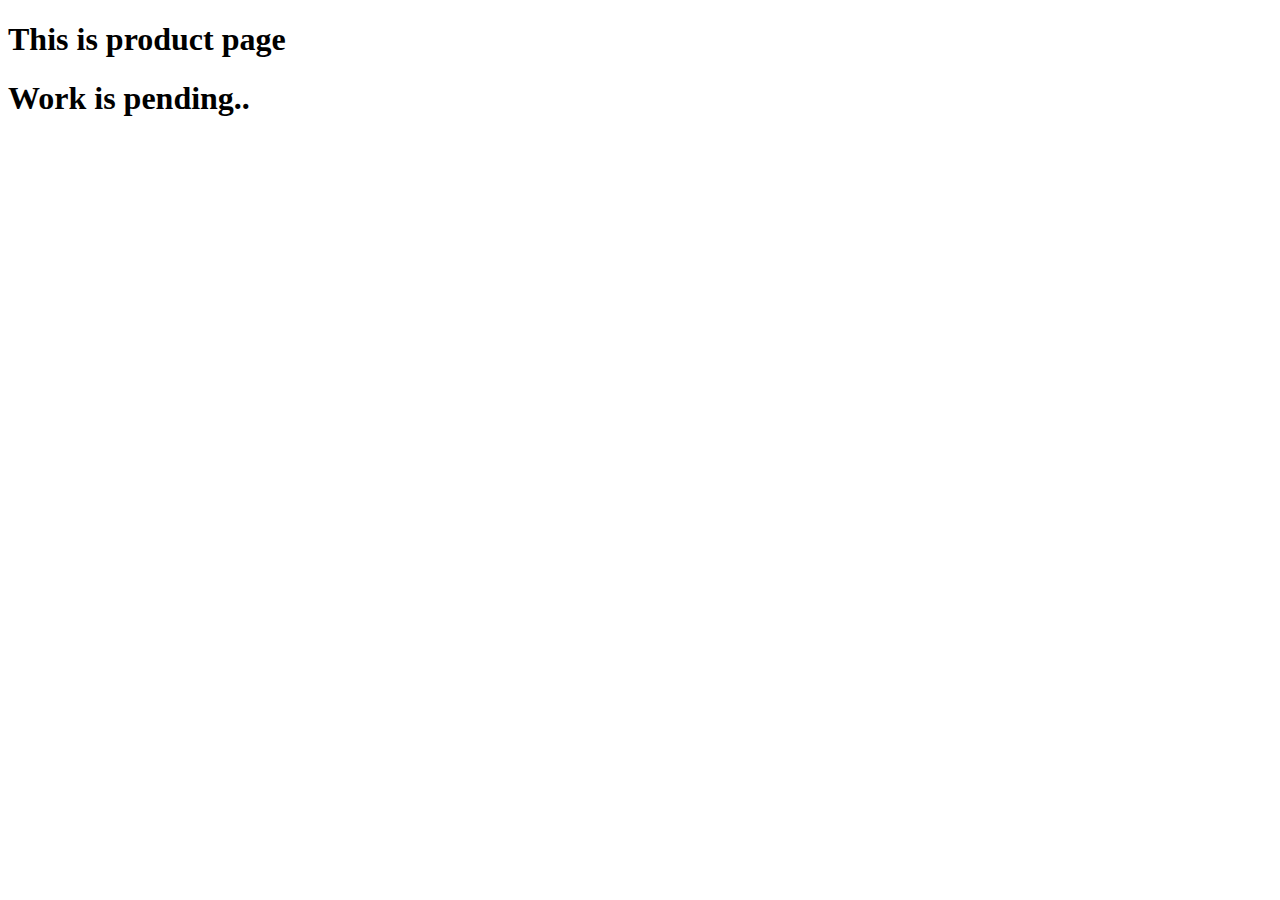
<file: product.html>
<!DOCTYPE html>
<html lang="en">
<head>
    <meta charset="UTF-8">
    <meta name="viewport" content="width=device-width, initial-scale=1.0">
    <title>Document</title>
</head>
<body>
    <h1>This is product page</h1>
    <h1>Work is pending..</h1>
</body>
</html>
</file>
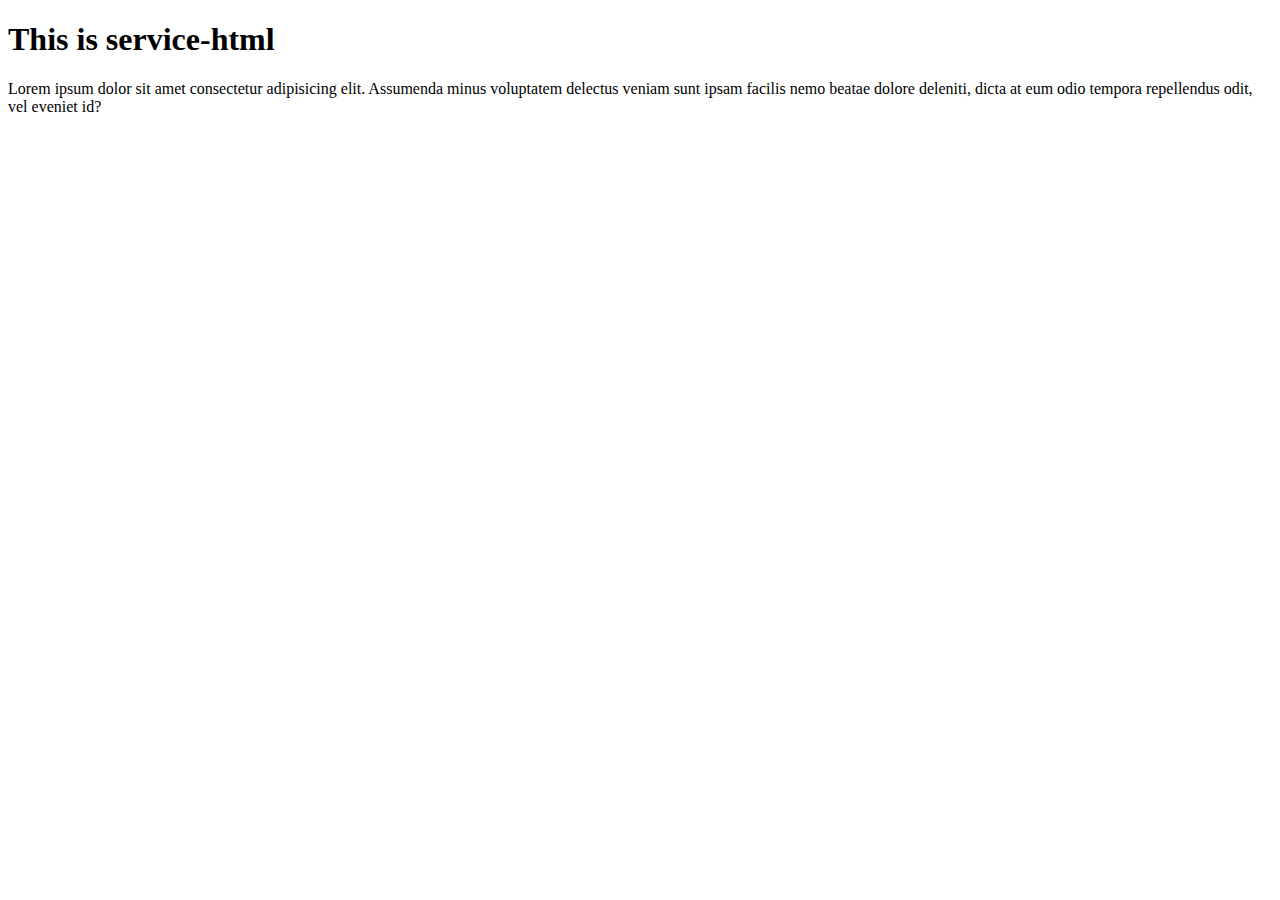
<file: service.html>
<!DOCTYPE html>
<html lang="en">
<head>
    <meta charset="UTF-8">
    <meta name="viewport" content="width=device-width, initial-scale=1.0">
    <title>Document</title>
</head>
<body>
    <h1>This is service-html</h1>
    <p>Lorem ipsum dolor sit amet consectetur adipisicing elit. Assumenda
         minus voluptatem delectus veniam sunt ipsam facilis nemo beatae dolore deleniti,
         dicta at eum odio tempora repellendus odit, vel eveniet id?</p>
</body>
</html>
</file>
